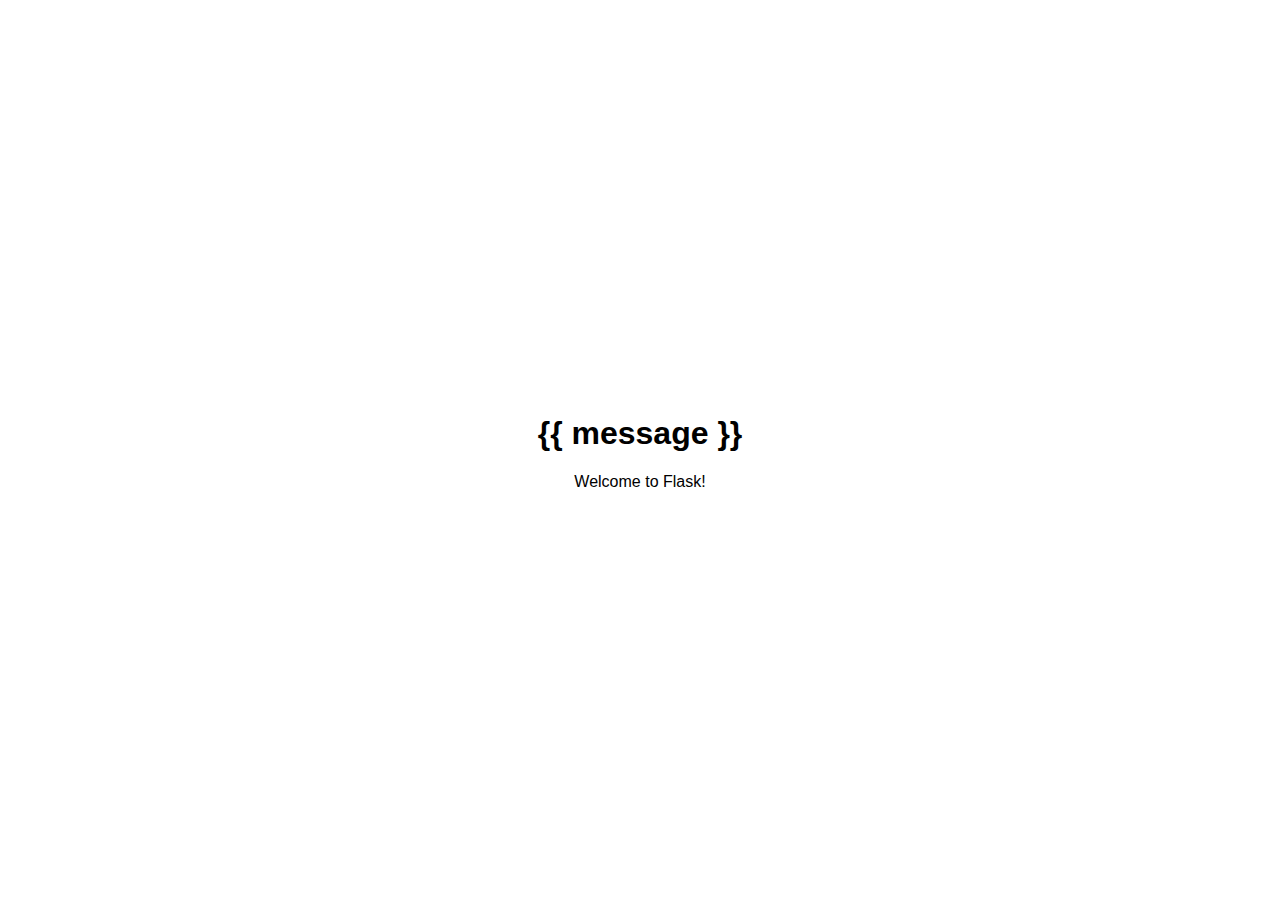
<file: index.html>
<!DOCTYPE html>
<html>
<head>
    <title>Hello Flask</title>
    <style>
        body {
            font-family: Arial, sans-serif;
            display: flex;
            justify-content: center;
            align-items: center;
            height: 100vh;
            margin: 0;
        }
        .container {
            text-align: center;
        }
    </style>
</head>
<body>
    <div class="container">
        <h1>{{ message }}</h1>
        <p>Welcome to Flask!</p>
    </div>
</body>
</html>
</file>
